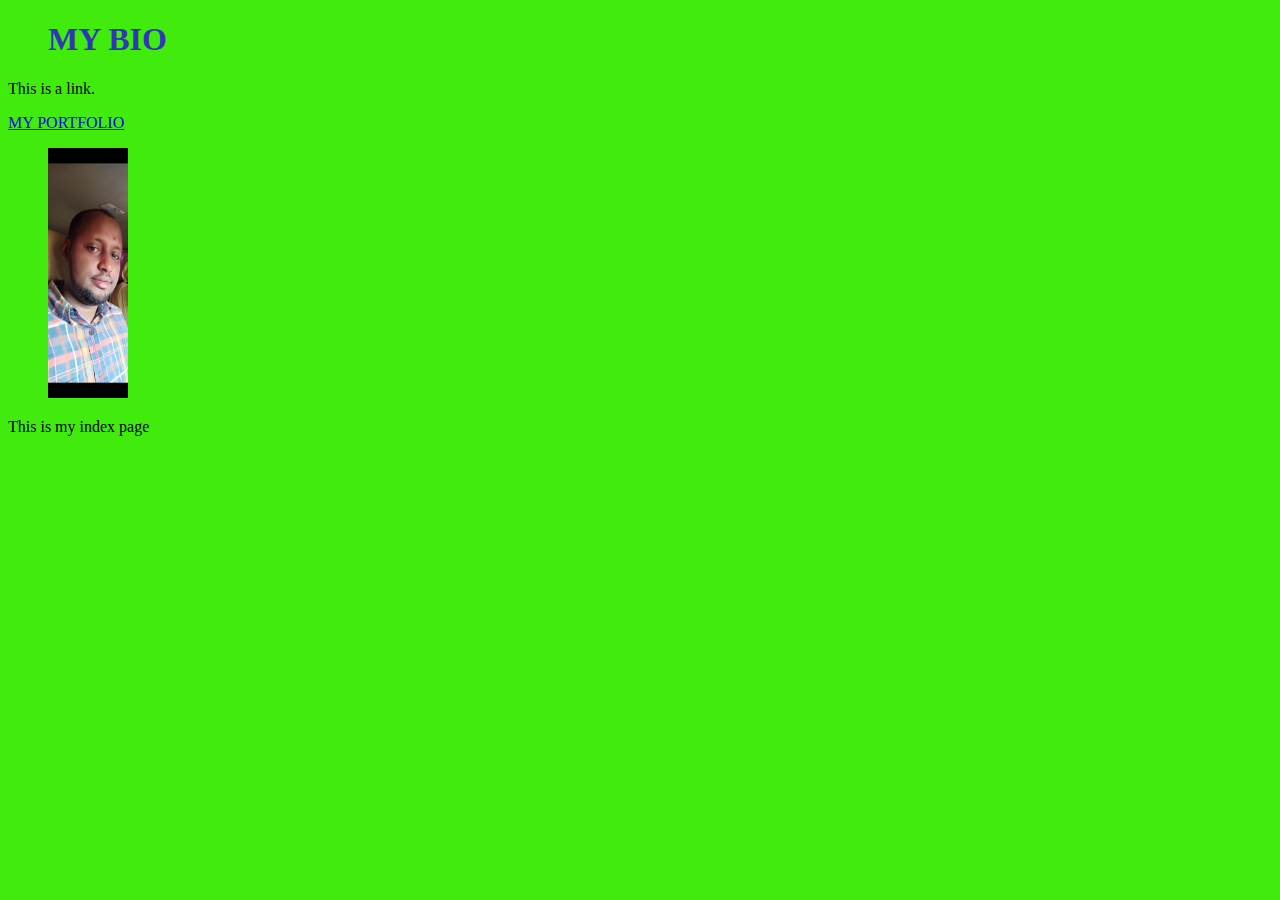
<file: index.html>
<!DOCTYPE html>
<html lang="en">
<head>
    
    <style>
        body {
          background-color: rgb(65, 236, 13);
        }
        
        h1 {
          color: rgb(47, 54, 187);
          margin-left: 40px;
        }
        </style>
        </head>
        <body>
        
        <h1>MY BIO </h1>
        <p>This is a link.</p>
        <a href="portfolio.html">MY PORTFOLIO</a>
        <ul><img src="/images/image.jpg" width="80" height="250"/></ul>
        
<body>
    <P>This is my index page</P>
    
</body>
</html>
</file>
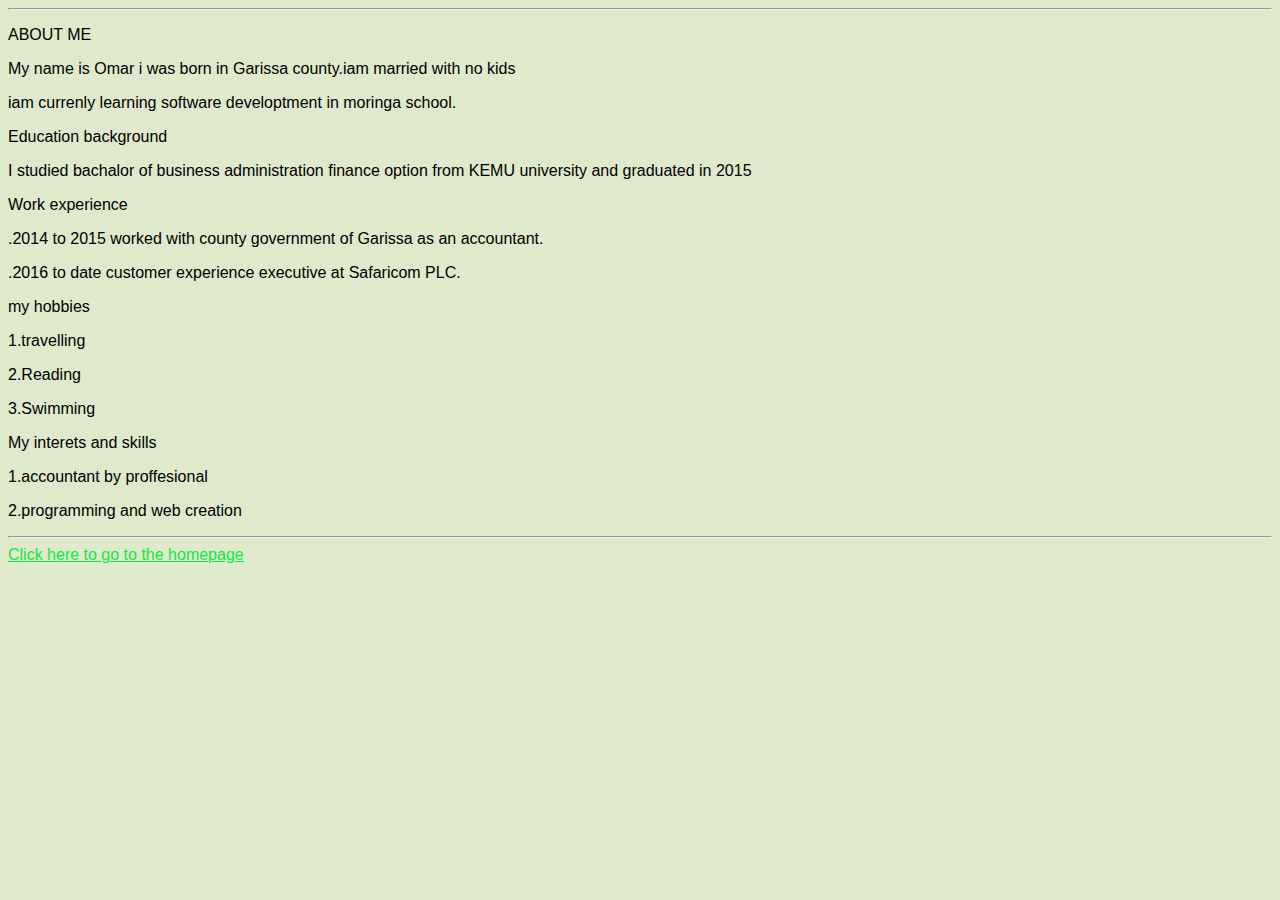
<file: portfolio.html>
<!DOCTYPE html>
<html lang="en">
<head>
    <link rel="stylesheet" type="text/css" href="/css/style.css">
    <title>MY PORTFOLIO</title>
</head>
<body>
    <hr>
   <li> <p>ABOUT ME
    <div>
        My name is Omar i was born in Garissa county.iam married with no kids
        <p>iam currenly learning software developtment in moringa school. </p>
        

        
        
        

    </div>
    
</p> </li>
    <li><p>Education background</p></li>
    <div>I studied bachalor of business administration finance option  from KEMU university
        and graduated in 2015 </div>
   <li><p> Work experience</p> .2014 to 2015 worked with county government of Garissa as an accountant.</li> 
   <p>.2016 to date customer experience executive at Safaricom PLC.</p>

   <div>my hobbies</div>
   <p>1.travelling </p>
   <p>2.Reading</p>
   <p>3.Swimming</p>
   <div>My interets and skills</div>
   <p>1.accountant by proffesional</p>
   <p>2.programming and web creation</p>
  
   <hr>

   <a href="index.html">Click here to go to the homepage</a>
</body>
</html>
</file>
<file: css/style.css>
body {
    background-color: #dfe9cc;
  
    font-family: "Segoe UI", Tahoma, Geneva, Verdana, sans-serif;
  }
  
  .content-wrapper {
    padding: 10px 30px;
  }
  
  p {
    text-align: justify;
  }
  
  h1 {
    text-align: center;
  }
  
  .highlight {
    font-weight: 800;
  
    color: rgb(66, 13, 214);
  }
  
  h1,
  h2 {
    font-weight: 400;
  }
  
  ul li {
    list-style-type: square;
  
    margin-bottom: 10px;
  
    margin-left: 50px;
  }
  
  /* unvisited link */
  
  a:link {
    color: rgb(13, 235, 61);
  }
  
  /* visited link */
  
  a:visited {
    color: green;
  }
</file>
